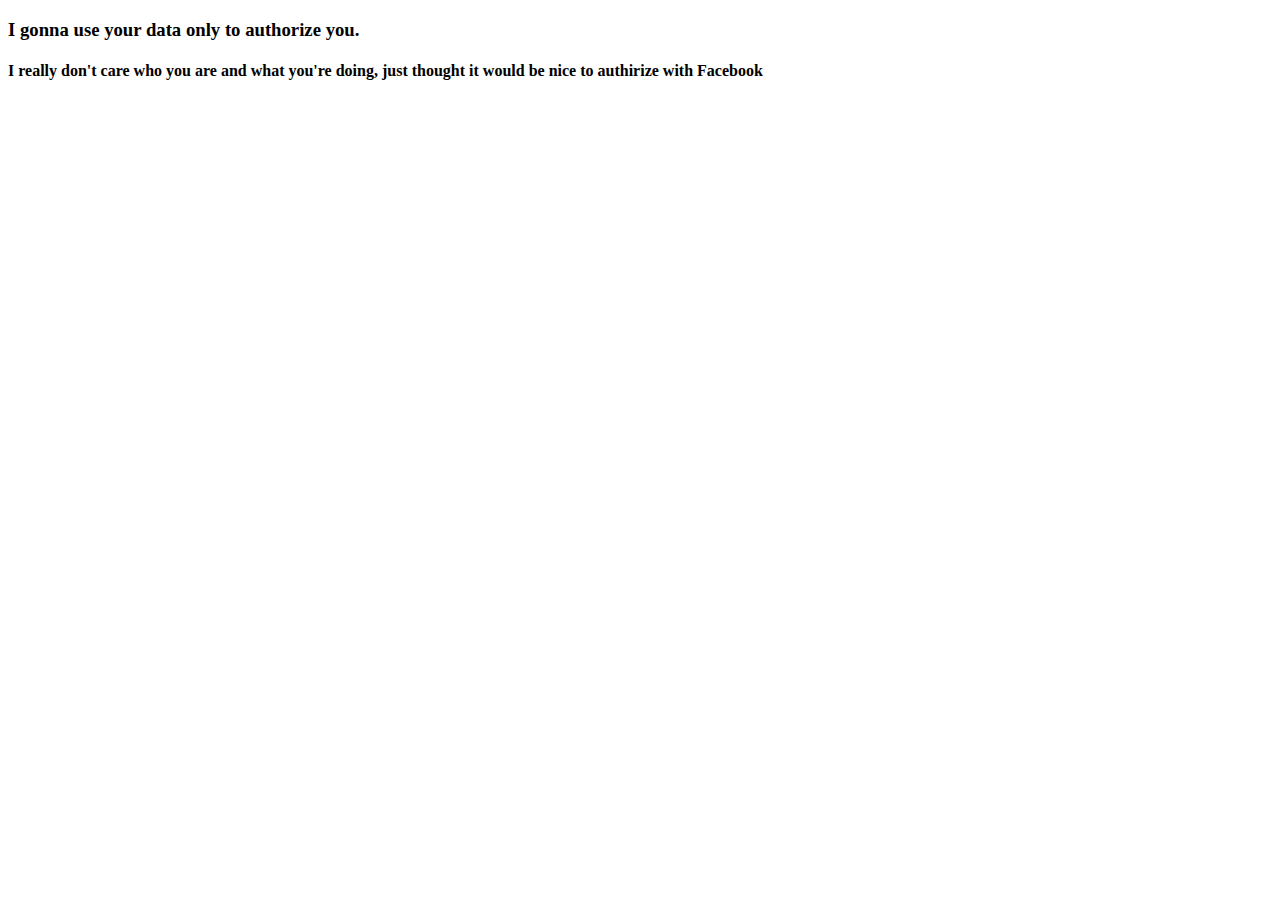
<file: exchange/static/html/privacy-policy.html>
<!DOCTYPE html>
<html>
<header>
    <meta charset="UTF-8">
</header>
<body>
<h3>I gonna use your data only to authorize you.</h3>
<h4>I really don't care who you are and what you're doing, 
just thought it would be nice to authirize with Facebook</h4> 
</body>
</html>
</file>
